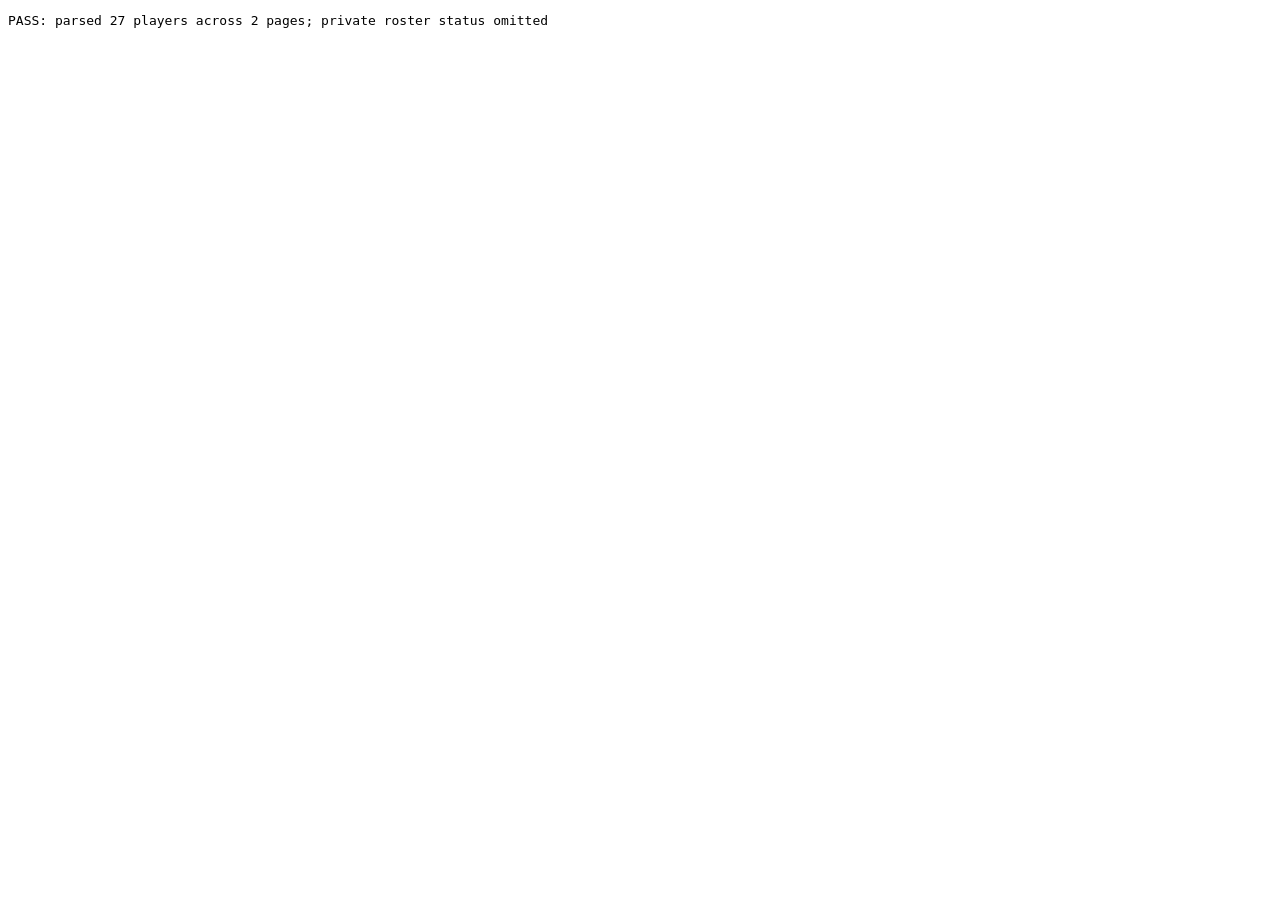
<file: tests/browser/index.html>
<!doctype html><html lang="en"><meta charset="utf-8"><title>Population browser test</title>
<pre id="result">Running</pre>
<script src="/extension/population.js"></script><script>
(async () => {
  const results = document.querySelector('#result');
  try {
    const page = (offset) => `<!doctype html><select id="statusselect"><option value="ALL" selected>All Players</option></select><input type="radio" name="pos" value="P" checked><select id="statselect"><option value="S_AS_2026" selected>Season</option></select><table><thead><tr><th>Players</th><th>Roster Status</th><th>GP*</th><th>MPG</th><th>PTS</th></tr></thead><tbody>${Array.from({length:offset ? 2 : 25},(_,i)=>`<tr><td><a id="playernote-${offset+i+1}">Player</a></td><td>Private team</td><td>5</td><td>20:00</td><td>${offset+i}</td></tr>`).join('')}</tbody></table><ul id="playerspagenav1"><li class="last">${offset?'Next 25':'<a href="?count=25">Next 25</a>'}</li></ul>`;
    const fetchPage = createYahooPageFetcher({fetchImpl: async url => ({ok:true, status:200, url, text:async()=>page(Number(new URL(url).searchParams.get('count')))})});
    const result = await collectPopulation({url:'https://basketball.fantasysports.yahoo.com/nba/123/players?stat1=S_AS_2026',fetchPage});
    if (result.pages !== 2 || result.players.length !== 27 || result.players[0].values.PTS !== '0' || result.players[0].values['Roster Status'] !== undefined) throw new Error('Incorrect result');
    results.textContent = 'PASS: parsed 27 players across 2 pages; private roster status omitted';
  } catch (error) { results.textContent = 'FAIL: ' + error.message; }
})();
</script></html>
</file>
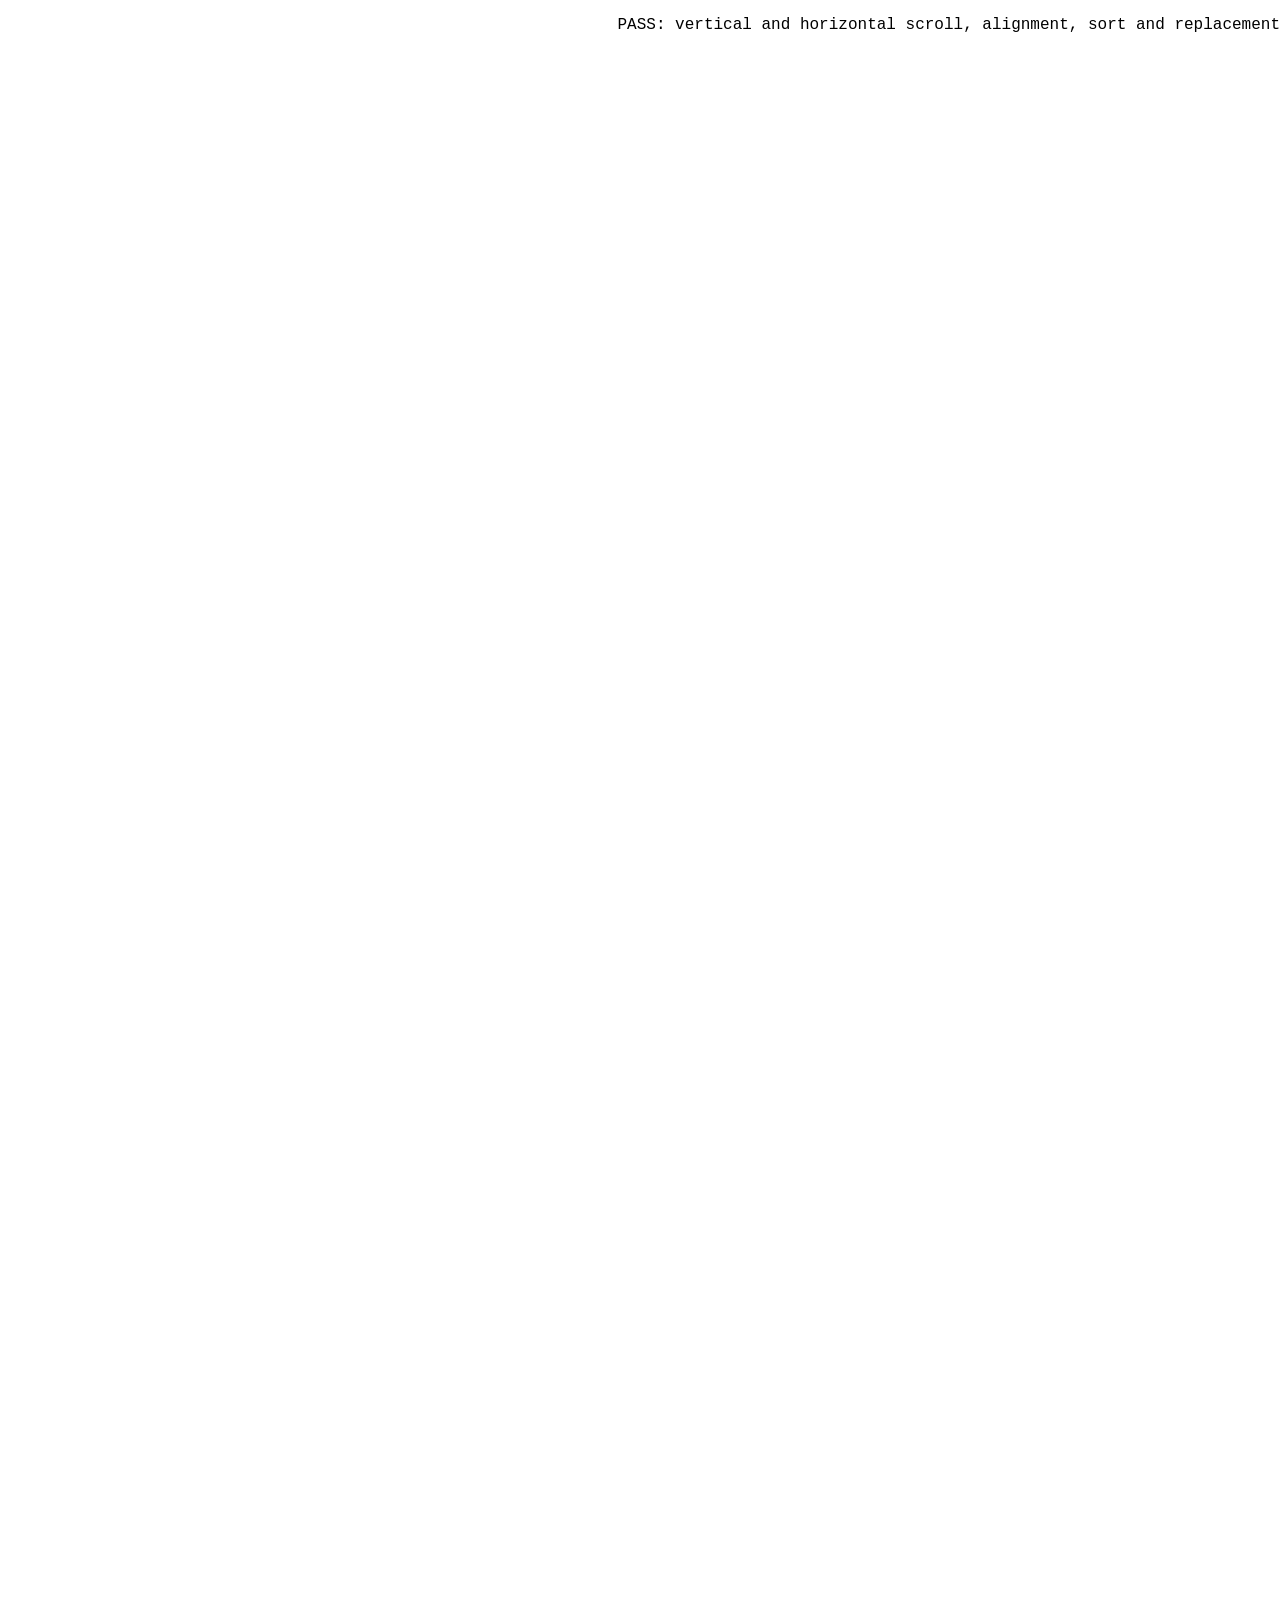
<file: tests/browser/sticky.html>
<!doctype html><meta charset="utf-8"><title>Sticky table browser test</title>
<link rel="stylesheet" href="/extension/content.css">
<style>
body{margin:0;font:16px Arial}.spacer{height:1200px}.players{overflow:auto;width:500px}table{width:1100px;table-layout:fixed}th,td{box-sizing:border-box;height:40px;border:1px solid #ccc}th{height:35px}td:nth-child(1),td:nth-child(2){width:40px}#results{position:fixed;right:0;top:0;background:white;z-index:5000}
</style>
<pre id="results">RUNNING</pre><div class="spacer"></div><div class="players"><table><colgroup><col style="width:40px"><col style="width:40px"><col style="width:180px"><col span="7" style="width:120px"></colgroup><thead><tr><th colspan="3">Player group</th><th colspan="7">Statistics</th></tr><tr><th>+</th><th>*</th><th>Players</th><th><button id="sort">PTS</button></th><th>A</th><th>B</th><th>C</th><th>D</th><th>E</th><th>F</th></tr></thead><tbody></tbody></table></div><div class="spacer"></div>
<script src="/extension/sticky.js"></script><script>
(async()=>{const out=document.querySelector('#results');try{
const table=document.querySelector('table'), scroller=table.parentElement;
for(let i=0;i<30;i++){const row=table.tBodies[0].insertRow();for(let j=0;j<10;j++){const cell=row.insertCell();cell.innerHTML=j===2?`<a id="playernote-${i}">Player ${i}</a>`:`${i}:${j}`;}}
let sorted=0;document.querySelector('#sort').addEventListener('click',()=>sorted++);
window.scrollTo(0,0);mountStickyPlayerTable(table);await new Promise(r=>setTimeout(r,80));
const floating=document.querySelector('.fsc-floating-header');
if(!floating || !floating.hidden)throw Error('header should start hidden');
window.scrollTo(0,1400);await new Promise(r=>setTimeout(r,80));
if(floating.hidden)throw Error('header did not appear');
scroller.scrollLeft=250;await new Promise(r=>setTimeout(r,80));
if(floating.scrollLeft!==scroller.scrollLeft)throw Error('horizontal scroll differs');
const name=table.tBodies[0].rows[0].cells[2].getBoundingClientRect();
if(Math.abs(name.left-(scroller.getBoundingClientRect().left+80))>2)throw Error('name column moved: '+name.left);
const orig=table.tHead.rows[1].cells[3].getBoundingClientRect();const cloned=floating.querySelectorAll('tr')[1].cells[3].getBoundingClientRect();
if(Math.abs(orig.left-cloned.left)>2)throw Error('header misaligned '+orig.left+' '+cloned.left);
floating.querySelector('button').click();if(sorted!==1)throw Error('sort not delegated');
window.scrollTo(0,3000);await new Promise(r=>setTimeout(r,80));if(!floating.hidden)throw Error('header remains after table');
const replacement=table.cloneNode(true);table.replaceWith(replacement);mountStickyPlayerTable(replacement);await new Promise(r=>setTimeout(r,80));
if(document.querySelectorAll('.fsc-floating-header').length!==1)throw Error('replacement leaked floating header');
replacement.tHead.rows[1].cells[4].textContent='Changed';mountStickyPlayerTable(replacement);await new Promise(r=>setTimeout(r,80));
if(!document.querySelector('.fsc-floating-header').textContent.includes('Changed'))throw Error('changed header not refreshed');
replacement.remove();mountStickyPlayerTable(null);if(document.querySelector('.fsc-floating-header'))throw Error('removed table leaked header');
out.textContent='PASS: vertical and horizontal scroll, alignment, sort and replacement';
}catch(e){out.textContent='FAIL: '+e.message;}})();
</script>
</file>
<file: extension/content.css>
#fantasy-stat-colors { padding: 10px 12px; margin: 10px 0; border: 1px solid #d6d9de; border-radius: 8px; background: #fff; color: #20252b; font: 13px/1.5 system-ui, sans-serif; }
#fantasy-stat-colors button { border: 1px solid #aab3bf; background: #fff; color: #20252b; border-radius: 5px; padding: 3px 8px; margin-left: 10px; cursor: pointer; }
#fantasy-stat-colors button:disabled { opacity: .55; cursor: wait; }
#fantasy-stat-colors .fsc-legend { display: inline-block; width: 100px; height: 9px; border-radius: 8px; margin: 0 6px; background: linear-gradient(to right, rgb(234,174,162), rgb(250,250,250), rgb(163,207,175)); }

/* Pin the two Yahoo action columns together with the player name. */
.fsc-sticky-table { border-collapse: separate; border-spacing: 0; }
.fsc-sticky-table tbody tr > :nth-child(-n+3),
.fsc-sticky-table thead tr:nth-child(2) > :nth-child(-n+3),
.fsc-sticky-table thead tr:first-child > :first-child {
  position: sticky; background: #fff; z-index: 2;
}
.fsc-sticky-table tbody tr > :nth-child(1),
.fsc-sticky-table thead tr:nth-child(2) > :nth-child(1),
.fsc-sticky-table thead tr:first-child > :first-child { left: 0; }
.fsc-sticky-table tbody tr > :nth-child(2),
.fsc-sticky-table thead tr:nth-child(2) > :nth-child(2) { left: var(--fsc-left-one); }
.fsc-sticky-table tbody tr > :nth-child(3),
.fsc-sticky-table thead tr:nth-child(2) > :nth-child(3) { left: var(--fsc-left-two); }
.fsc-sticky-table thead th, .fsc-sticky-table thead td { background: #f0f2f4; }
.fsc-sticky-table thead tr:nth-child(2) > :nth-child(-n+3),
.fsc-sticky-table thead tr:first-child > :first-child { background: #f0f2f4; z-index: 3; }
.fsc-floating-header { position: fixed; top: 0; z-index: 1000; overflow: hidden; }
.fsc-floating-header[hidden] { display: none; }
.fsc-floating-header table { margin: 0; table-layout: fixed; }
</file>
